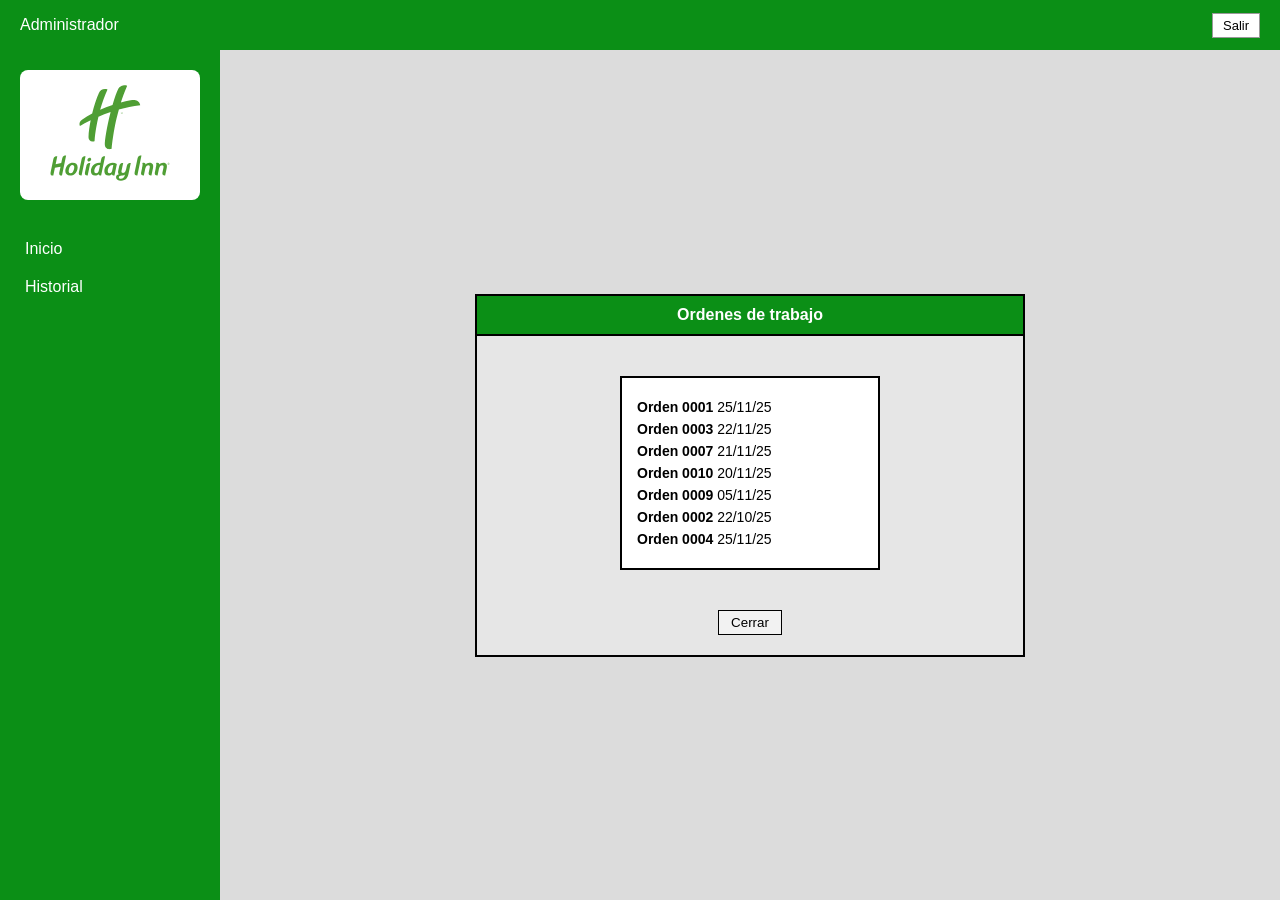
<file: index.html>
<!DOCTYPE html>
<html lang="es">
<head>
    <meta charset="UTF-8">
    <title>Holiday Inn - Admin</title>
    <link rel="stylesheet" href="styles.css">
</head>
<body>

<div class="topbar">
    <div class="title">Administrador</div>
    <button class="btn-salir">
        Salir
    </button>
</div>

<div class="container">

    <aside class="sidebar">
<div class="logo">
    <img src="img/Holiday_Inn_Logo.svg" alt="Holiday Inn Logo">
</div>


        <ul>
            <li onclick="mostrarSeccion('inicio')">Inicio</li>
            <li onclick="mostrarSeccion('history')">Historial</li>
        </ul>
    </aside>

    <main class="content">

<section id="inicio" class="section active">
    <div class="orders-wrapper">
        <div class="orders-box">

            <div class="orders-header">
                Ordenes de trabajo
            </div>

            <div class="orders-list">
                <p><strong>Orden 0001</strong> 25/11/25</p>
                <p><strong>Orden 0003</strong> 22/11/25</p>
                <p><strong>Orden 0007</strong> 21/11/25</p>
                <p><strong>Orden 0010</strong> 20/11/25</p>
                <p><strong>Orden 0009</strong> 05/11/25</p>
                <p><strong>Orden 0002</strong> 22/10/25</p>
                <p><strong>Orden 0004</strong> 25/11/25</p>
            </div>

            <div class="orders-footer">
                <button class="btn-cerrar">Cerrar</button>
            </div>

        </div>
    </div>
</section>

        <section id="history" class="section">
<div class="history-box">

        <div class="history-header">📄 History</div>
        <div class="history-total">Total de órdenes: 5</div>

        <div class="history-search">
            <input type="text" placeholder="Buscar orden...">
        </div>

        <table class="history-table">
            <thead>
                <tr>
                    <th>Orders Number</th>
                    <th>Date</th>
                    <th>Operator</th>
                    <th>Comments</th>
                </tr>
            </thead>
            <tbody>
                <tr>
                    <td>Order 001</td>
                    <td>25/11</td>
                    <td>Operador #01</td>
                    <td>Trabajo realizado con éxito</td>
                </tr>
                <tr>
                    <td>Order 002</td>
                    <td>24/11</td>
                    <td>Operador #03</td>
                    <td>Se recomienda hacer seguimiento</td>
                </tr>
                <tr>
                    <td>Order 003</td>
                    <td>23/11</td>
                    <td>Operador #04</td>
                    <td>Trabajo realizado con éxito</td>
                </tr>
                <tr>
                    <td>Order 004</td>
                    <td>22/11</td>
                    <td>Operador #02</td>
                    <td>Requiere revisión técnica</td>
                </tr>
                <tr>
                    <td>Order 005</td>
                    <td>21/11</td>
                    <td>Operador #01</td>
                    <td>Trabajo pendiente</td>
                </tr>
            </tbody>
        </table>

        <div class="history-actions">
            <button onclick="window.history.back()">Volver</button>
            <button onclick="window.print()">Print</button>
        </div>
        </section>

    </main>

</div>

<script>
function mostrarSeccion(id) {
    document.querySelectorAll('.section').forEach(sec => {
        sec.classList.remove('active');
    });
    document.getElementById(id).classList.add('active');
}

/* Contador automático */
const filas = document.querySelectorAll(".history-table tbody tr");
document.getElementById("totalOrders").textContent = filas.length;

/* Buscador en tiempo real */
document.getElementById("buscador").addEventListener("keyup", function() {
    let filtro = this.value.toLowerCase();
    let filas = document.querySelectorAll(".history-table tbody tr");

    filas.forEach(fila => {
        let texto = fila.textContent.toLowerCase();
        fila.style.display = texto.includes(filtro) ? "" : "none";
    });
});
</script>

</body>
</html>
</file>
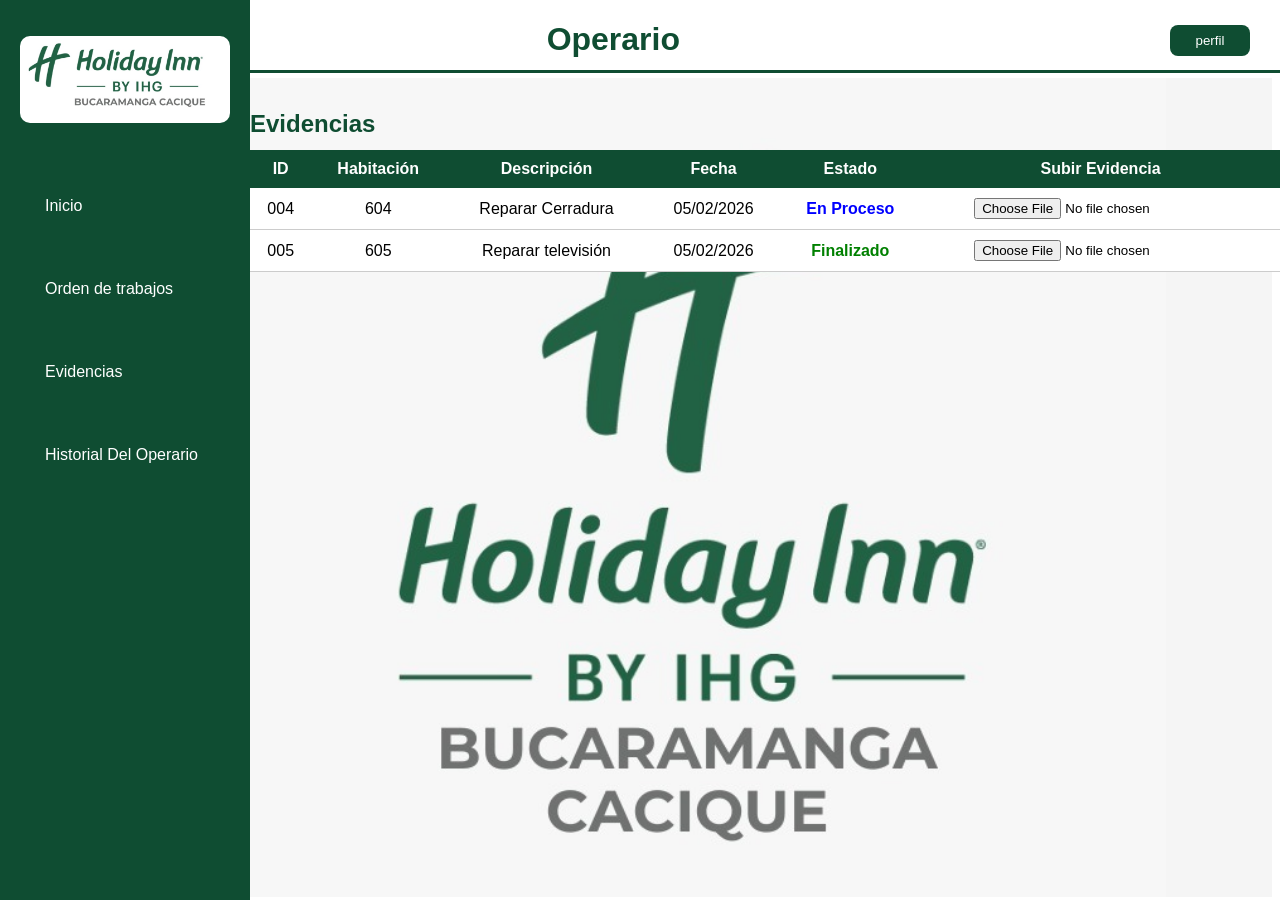
<file: Evidencias.html>
<!DOCTYPE html>
<html lang="en">
<head>
    <meta charset="UTF-8">
    <meta name="viewport" content="width=device-width, initial-scale=1.0">
    <title>Document</title>
    <link rel="stylesheet" href="css/Evidencias.css">
</head>
<body>

    <header id="header">
        <h1 id="titulo">Operario</h1> 
    </header>
    
    <nav>
        <ol id="menu">
            <img src="img/logo.jpg" alt="logo" id="logo">
            <li><a href="Proyecto-Electivo.html">Inicio</a></li>
            <li><a href="Ordenes-trabajo.html">Orden de trabajos</a></li>
            <li><a href="Evidencias.html">Evidencias</a></li>
            <li><a href="#">Historial Del Operario</a></li>
        </ol>
    </nav>

    <div class="tabla-evidencias">
        <h2>Evidencias</h2>
    </div>

    <section>
        <div id="contenido-principal">
            <button id="perfil">perfil</button>
        </div>

          <table>
        <thead>
            <tr>
                <th>ID</th>
                <th>Habitación</th>
                <th>Descripción</th>
                <th>Fecha</th>
                <th>Estado</th>
                <th>Subir Evidencia</th>
            </tr>
        </thead>
        <tbody>
            </tr>
            <tr>
                <td>004</td>
                <td>604</td>
                <td>Reparar Cerradura</td>
                <td>05/02/2026</td>
                <td id="proceso">En Proceso</td>
                <td><input type="file" id="evidencia-004" name="evidencia-004"></td>
            </tr>
            <tr>
                <td>005</td>
                <td>605</td>
                <td>Reparar televisión</td>
                <td>05/02/2026</td>
                <td id="finalizado">Finalizado</td>
                <td><input type="file" id="evidencia-005" name="evidencia-005"></td>
        </tbody>
    </table>
    </section>
    
</body>
</html>
</file>
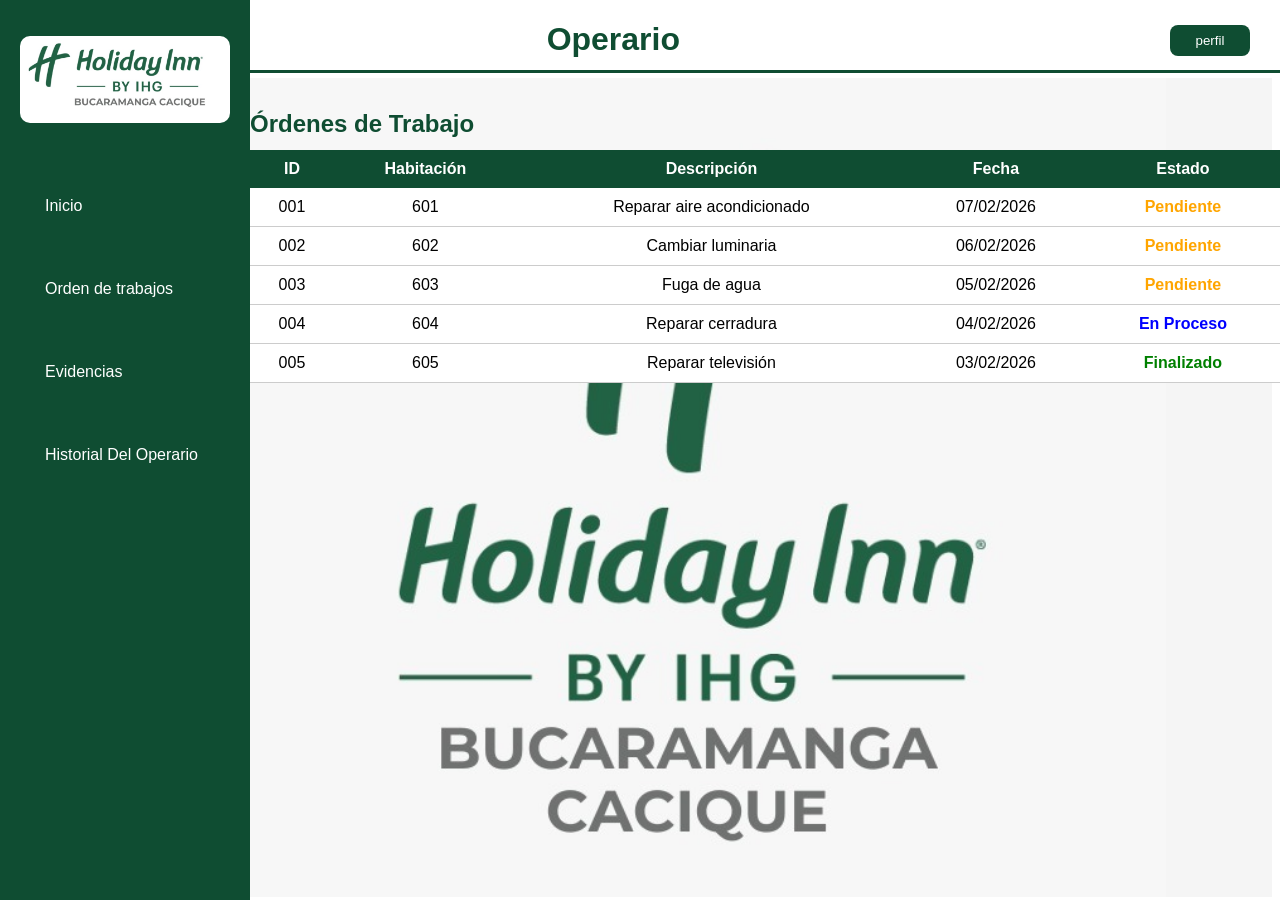
<file: Ordenes-trabajo.html>
<!DOCTYPE html>
<html lang="en">
<head>
    <meta charset="UTF-8">
    <meta name="viewport" content="width=device-width, initial-scale=1.0">
    <title>Órdenes de Trabajo</title>
    <link rel="stylesheet" href="css/ordenes-trabajos.css">
</head>
<body>
<header id="header">
        <h1 id="titulo">Operario</h1> 
    </header>
    
    <nav>
        <ol id="menu">
            <img src="img/logo.jpg" alt="logo" id="logo">
            <li><a href="Proyecto-Electivo.html">Inicio</a></li>
            <li><a href="Ordenes-trabajo.html">Orden de trabajos</a></li>
            <li><a href="Evidencias.html">Evidencias</a></li>
            <li><a href="#">Historial Del Operario</a></li>
        </ol>
    </nav>

    <div class="tabla-ordenes">
        <h2>Órdenes de Trabajo</h2>
    </div>

    <section>
        <div id="contenido-principal">
            <button id="perfil">perfil</button>
        </div>
         <table>
        <thead>
            <tr>
                <th>ID</th>
                <th>Habitación</th>
                <th>Descripción</th>
                <th>Fecha</th>
                <th>Estado</th>
            </tr>
        </thead>
        <tbody>
            <tr>
                <td>001</td>
                <td>601</td>
                <td>Reparar aire acondicionado</td>
                <td>07/02/2026</td>
                <td id="pendiente">Pendiente</td>
            </tr>
            <tr>
                <td>002</td>
                <td>602</td>
                <td>Cambiar luminaria</td>
                <td>06/02/2026</td>
                <td id="pendiente">Pendiente</td>
            </tr>
            <tr>
                <td>003</td>
                <td>603</td>
                <td>Fuga de agua</td>
                <td>05/02/2026</td>
                <td id="pendiente">Pendiente</td>
            </tr>
            <tr>
                <td>004</td>
                <td>604</td>
                <td>Reparar cerradura</td>
                <td>04/02/2026</td>
                <td id="proceso">En Proceso</td>
            </tr>
             <tr>
                <td>005</td>
                <td>605</td>
                <td>Reparar televisión</td>
                <td>03/02/2026</td>
                <td id="finalizado">Finalizado</td>   
             </tr>     
        </tbody>
    </table>
    </section>

</body>
</html>
</file>
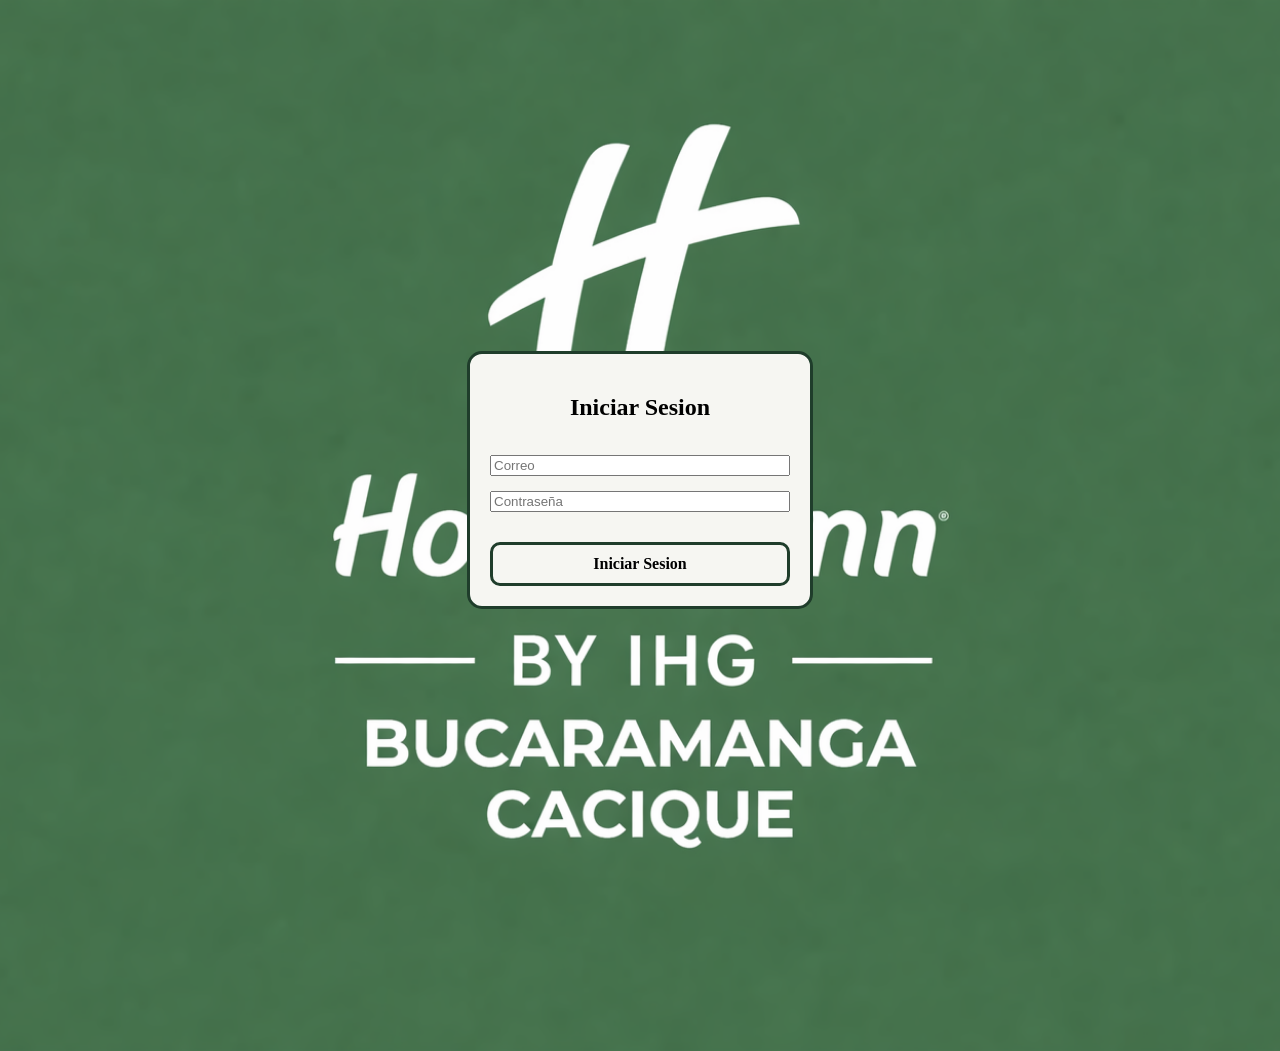
<file: pagina.html>
<!DOCTYPE html>
<html lang="en">
<head>
    <meta charset="UTF-8">
    <meta name="viewport" content="width=device-width, initial-scale=1.0">
    <title>Document</title>
    <link rel="stylesheet" href="css/pagina.css">
</head>
<body>
    <main class="fondo">
        <div class="sesion">
            <div class="sesionCuadro">
                <h2>Iniciar Sesion</h2>
                <input type="email" id="correo" placeholder="Correo">
                <input type="password" id="clave" placeholder="Contraseña">
            <div class="botonSesion" onclick="iniciarSesion()">
                Iniciar Sesion
            </div>
        </div>
    </main>
    <script src="java/pagina.js"></script>
</body>
</html>
</file>
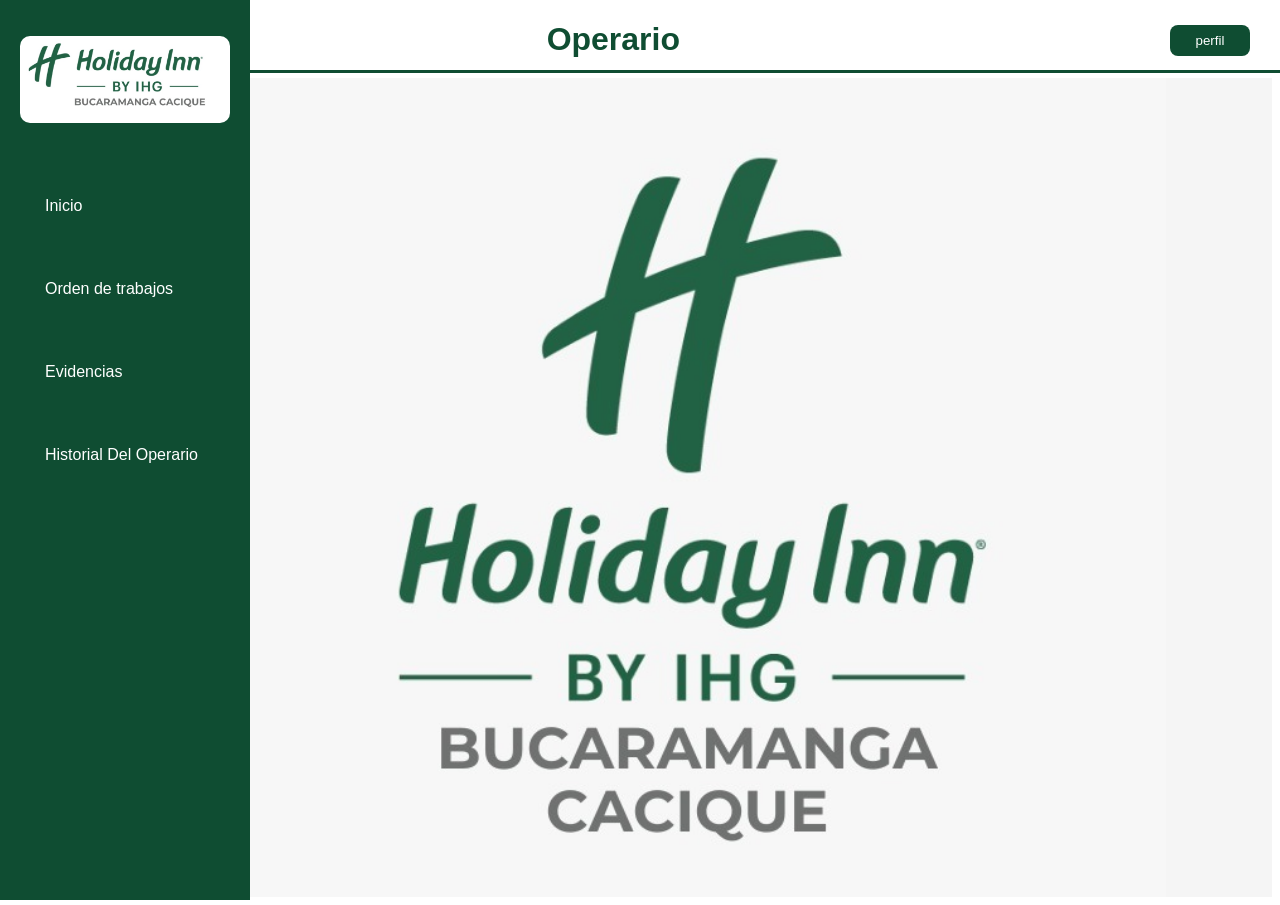
<file: Proyecto-Electivo.html>
<!DOCTYPE html>
<html lang="en">
<head>
    <meta charset="UTF-8">
    <meta name="viewport" content="width=device-width, initial-scale=1.0">
    <title>Document</title>
    <link rel="stylesheet" href="css/Proyecto-Electivo.css">
</head>
<body>
    <header id="header">
        <h1 id="titulo">Operario</h1> 
    </header>
    
    <nav>
        <ol id="menu">
            <img src="img/logo.jpg" alt="logo" id="logo">
            <li><a href="Proyecto-Electivo.html">Inicio</a></li>
            <li><a href="Ordenes-trabajo.html">Orden de trabajos</a></li>
            <li><a href="Evidencias.html">Evidencias</a></li>
            <li><a href="#">Historial Del Operario</a></li>
        </ol>
    </nav>

    <section>
        <div id="contenido-principal">
            <button id="perfil">perfil</button>
        </div>
    </section>

</body>
</html>
</file>
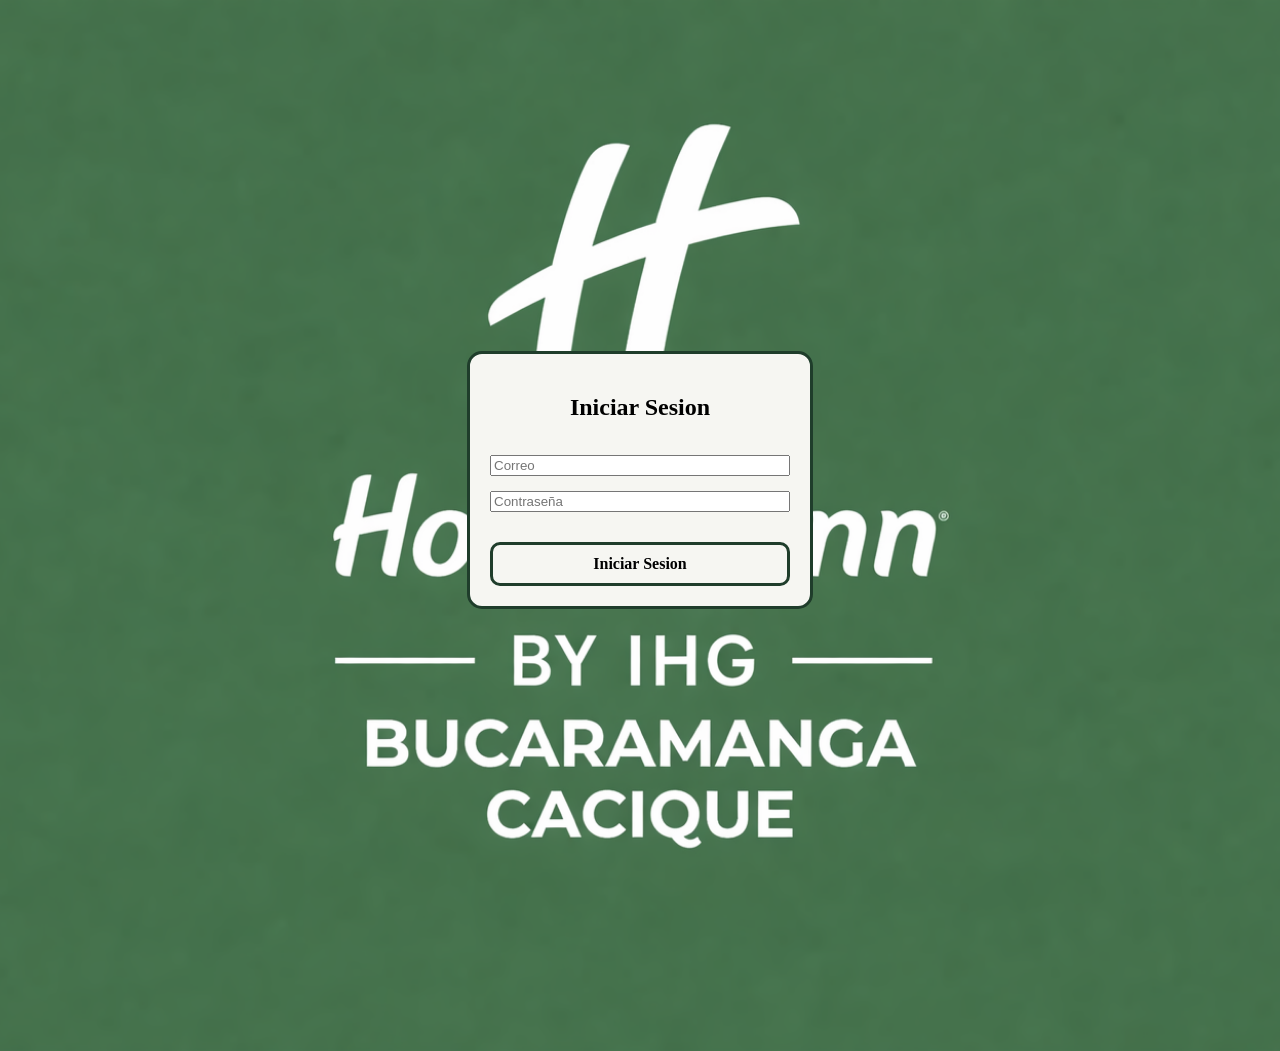
<file: html/pagina.html>
<!DOCTYPE html>
<html lang="en">
<head>
    <meta charset="UTF-8">
    <meta name="viewport" content="width=device-width, initial-scale=1.0">
    <title>Document</title>
    <link rel="stylesheet" href="/css/pagina.css">
</head>
<body>
    <main class="fondo">
        <div class="sesion">
            <div class="sesionCuadro">
                <h2>Iniciar Sesion</h2>
                <input type="email" id="correo" placeholder="Correo">
                <input type="password" id="clave" placeholder="Contraseña">
            <div class="botonSesion" onclick="iniciarSesion()">
                Iniciar Sesion
            </div>
        </div>
    </main>
    <script src="/java/pagina.js"></script>
</body>
</html>
</file>
<file: styles.css>
* {
    margin: 0;
    padding: 0;
    box-sizing: border-box;
    font-family: Arial, sans-serif;
}

body {
    background-color: #ffffff;
}

.topbar {
    height: 50px;
    background-color: #0b8f16;
    color: white;
    display: flex;
    justify-content: space-between;
    align-items: center;
    padding: 0 20px;
}

.btn-salir {
    background: #ffffff;
    border: 1px solid #999;
    padding: 4px 10px;
    cursor: pointer;
    font-size: 13px;
}

.btn-salir:hover {
    background: #f0f0f0;
}

.container {
    display: flex;
    height: calc(100vh - 50px);
}

.sidebar {
    width: 220px;
    background-color: #0b8f16;
    color: white;
    padding: 20px;
}

.logo {
    background: white;
    padding: 15px;
    border-radius: 8px;
    text-align: center;
    margin-bottom: 30px;
}

.logo img {
    width: 120px;
}

.sidebar ul {
    list-style: none;
}

.sidebar li {
    padding: 10px 5px;
    cursor: pointer;
}

.sidebar li:hover {
    background-color: #0a7a13;
}

.content {
    flex: 1;
    background-color: #dcdcdc;
    display: flex;
    justify-content: center;
    align-items: center;
}

.orders-box {
    width: 550px;
    background-color: #e6e6e6;
    border: 2px solid #000;
}

.orders-header {
    background-color: #0b8f16;
    color: white;
    text-align: center;
    padding: 10px;
    font-weight: bold;
    border-bottom: 2px solid #000;
}

.orders-list {
    width: 260px;
    margin: 40px auto;
    padding: 15px;
    border: 2px solid #000;
    background-color: white;
    font-size: 14px;
}

.orders-list p {
    margin: 6px 0;
}

.orders-list strong {
    font-weight: bold;
}

.orders-footer {
    text-align: center;
    padding-bottom: 20px;
}

.btn-cerrar {
    padding: 4px 12px;
    border: 1px solid #000;
    background-color: #f2f2f2;
    cursor: pointer;
}

.btn-cerrar:hover {
    background-color: #e0e0e0;
}

.section {
    display: none;
}

.section.active {
    display: block;
}

.history-box {
    width: 750px;
    background-color: #e6e6e6;
    border: 2px solid #000;
    padding-bottom: 20px;
}

.history-header {
    background-color: #0b8f16;
    color: white;
    text-align: center;
    padding: 10px;
    font-weight: bold;
    border-bottom: 2px solid #000;
}

.history-content {
    padding: 20px 30px;
}

.total-orders {
    margin: 5px 0 10px 0;
    font-size: 14px;
}

.search-input {
    width: 220px;
    padding: 5px;
    margin-bottom: 15px;
    border: 1px solid #999;
}

.history-table {
    width: 100%;
    border-collapse: collapse;
    font-size: 14px;
    background-color: white;
}

.history-table th {
    text-align: left;
    padding: 8px;
    border-bottom: 2px solid #000;
}

.history-table td {
    padding: 8px;
    border-bottom: 1px solid #ccc;
}

.history-table tr:hover {
    background-color: #f2f2f2;
}

.history-footer {
    margin-top: 15px;
    display: flex;
    justify-content: space-between;
}
</file>
<file: css/Evidencias.css>
body {
  display: flex;
  font-family: Arial, sans-serif;
}


#header {
    position: fixed;
    top: 0;
    left: 250px;
    right: 0;
    height: 70px;
    background-color: white;
    border-bottom: 3px solid #0f4d32;
}



#titulo {
    position: absolute;
    align-items: center;
    right: 600px;
    color: #0f4d32;
}


nav {
    width: 250px;
    background-color: #0f4d32;
    height: 100%;
    position: fixed;
    left: 0;
    top: 0;
}


#menu {
    list-style: none;
    padding: 20px;
}


#logo {
    width: 100%;
    margin-bottom: 30px;
    border-radius: 10px;
}



#menu li {
    margin: 15px 0;
}


#menu li a {
    color: white;
    text-decoration: none;
    font-size: 16px;
    display: block;
    padding: 25px;
    border-radius: 5px;
}


#menu li a:hover {
    background-color: #1e7a52;
    transition: 0.3s;
}


section {
    margin-left: 200px;
    margin-top: 70px;
    width: calc(100% - 200px);
    background-color: #f5f5f5;
}

#perfil {
  position: absolute;
  width: 80px;
  right: 30px;
  top: 25px;
  background-color: #0f4d32;
  color: white;
  border: none;
  padding: 8px 15px;
  border-radius: 8px;
  cursor: pointer;
}

#contenido-principal {
  width: 90%;
  height: 91vh; 
  background-image: url("../img/logo2.jpg");
  background-size: cover;      
  background-position: center; 
}


.tabla-evidencias {
    position: absolute;
    top: 90px;
    right: 0%;
    width: calc(100% - 250px);
    display: flex;
    justify-content: space-between;
    align-items: center;
    margin-bottom: 20px;
}

.tabla-evidencias h2 {
    color: #0f4d32;
}


table {
    position: absolute;
    top: 150px;
    left: 250px;
    width: calc(100% - 250px);
    border-collapse: collapse;
    background-color: white;
}

th {
    background-color: #0f4d32;
    color: white;
    padding: 10px;
}

td {
    padding: 10px;
    border-bottom: 1px solid #ccc;
    text-align: center;
}

tr:hover {
    background-color: #f2f2f2;
}


#proceso {
    color: blue;
    font-weight: bold;
}

#finalizado {
    color: green;
    font-weight: bold;
}
</file>
<file: css/ordenes-trabajos.css>
body {
  display: flex;
  font-family: Arial, sans-serif;
}


#header {
    position: fixed;
    top: 0;
    left: 250px;
    right: 0;
    height: 70px;
    background-color: white;
    border-bottom: 3px solid #0f4d32;
}



#titulo {
    position: absolute;
    align-items: center;
    right: 600px;
    color: #0f4d32;
}


nav {
    width: 250px;
    background-color: #0f4d32;
    height: 100%;
    position: fixed;
    left: 0;
    top: 0;
}


#menu {
    list-style: none;
    padding: 20px;
}


#logo {
    width: 100%;
    margin-bottom: 30px;
    border-radius: 10px;
}



#menu li {
    margin: 15px 0;
}


#menu li a {
    color: white;
    text-decoration: none;
    font-size: 16px;
    display: block;
    padding: 25px;
    border-radius: 5px;
}


#menu li a:hover {
    background-color: #1e7a52;
    transition: 0.3s;
}


section {
    margin-left: 200px;
    margin-top: 70px;
    width: calc(100% - 200px);
    background-color: #f5f5f5;
}

#perfil {
  position: absolute;
  width: 80px;
  right: 30px;
  top: 25px;
  background-color: #0f4d32;
  color: white;
  border: none;
  padding: 8px 15px;
  border-radius: 8px;
  cursor: pointer;
}

#contenido-principal {
  width: 90%;
  height: 91vh; 
  background-image: url("../img/logo2.jpg");
  background-size: cover;      
  background-position: center; 
}



.tabla-ordenes {
    position: absolute;
    top: 90px;
    right: 0%;
    width: calc(100% - 250px);
    display: flex;
    justify-content: space-between;
    align-items: center;
    margin-bottom: 20px;
}

.tabla-ordenes h2 {
    color: #0f4d32;
}


table {
    position: absolute;
    top: 150px;
    left: 250px;
    width: calc(100% - 250px);
    border-collapse: collapse;
    background-color: white;
}

th {
    background-color: #0f4d32;
    color: white;
    padding: 10px;
}

td {
    padding: 10px;
    border-bottom: 1px solid #ccc;
    text-align: center;
}

tr:hover {
    background-color: #f2f2f2;
}


#pendiente {
    color: orange;
    font-weight: bold;
}

#proceso {
    color: blue;
    font-weight: bold;
}

#finalizado {
    color: green;
    font-weight: bold;
}
</file>
<file: css/pagina.css>
body {
    margin: 0;
    padding: 0;
}

.fondo {
    height: calc(139vh - 200px);
    background-image: url("../imagenes/fondo.png");
    background-size: cover;
    background-position: center;
}

.sesion {
    height: calc(100vh - 240px);
    display: flex;
    flex-direction: column;
    justify-content: center;
    align-items: center;
    
}

.sesionCuadro {
    width: 300px;
    padding: 20px;
    border: 3px solid #1F3D2B;
    border-radius: 15px;
    display: flex;
    flex-direction: column;
    gap: 15px;
    text-align: center;
    transform: translateY(150px);
    background-color:#F6F6F2;
}

.botonSesion {
    margin-top: 15px;
    padding: 10px 25px;
    border: 3px solid #1F3D2B;
    border-radius: 10px;
    cursor: pointer;
    font-weight: bold;
    background-color: #F6F6F2;
}
</file>
<file: css/Proyecto-Electivo.css>
body {
  display: flex;
  font-family: Arial, sans-serif;
}


#header {
    position: fixed;
    top: 0;
    left: 250px;
    right: 0;
    height: 70px;
    background-color: white;
    border-bottom: 3px solid #0f4d32;
}



#titulo {
    position: absolute;
    align-items: center;
    right: 600px;
    color: #0f4d32;
}


nav {
    width: 250px;
    background-color: #0f4d32;
    height: 100%;
    position: fixed;
    left: 0;
    top: 0;
}


#menu {
    list-style: none;
    padding: 20px;
}


#logo {
    width: 100%;
    margin-bottom: 30px;
    border-radius: 10px;
}



#menu li {
    margin: 15px 0;
}


#menu li a {
    color: white;
    text-decoration: none;
    font-size: 16px;
    display: block;
    padding: 25px;
    border-radius: 5px;
}


#menu li a:hover {
    background-color: #1e7a52;
    transition: 0.3s;
}


section {
    margin-left: 200px;
    margin-top: 70px;
    width: calc(100% - 200px);
    background-color: #f5f5f5;
}

#perfil {
  position: absolute;
  width: 80px;
  right: 30px;
  top: 25px;
  background-color: #0f4d32;
  color: white;
  border: none;
  padding: 8px 15px;
  border-radius: 8px;
  cursor: pointer;
}

#contenido-principal {
  width: 90%;
  height: 91vh; 
  background-image: url("../img/logo2.jpg");
  background-size: cover;      
  background-position: center; 
}
</file>
